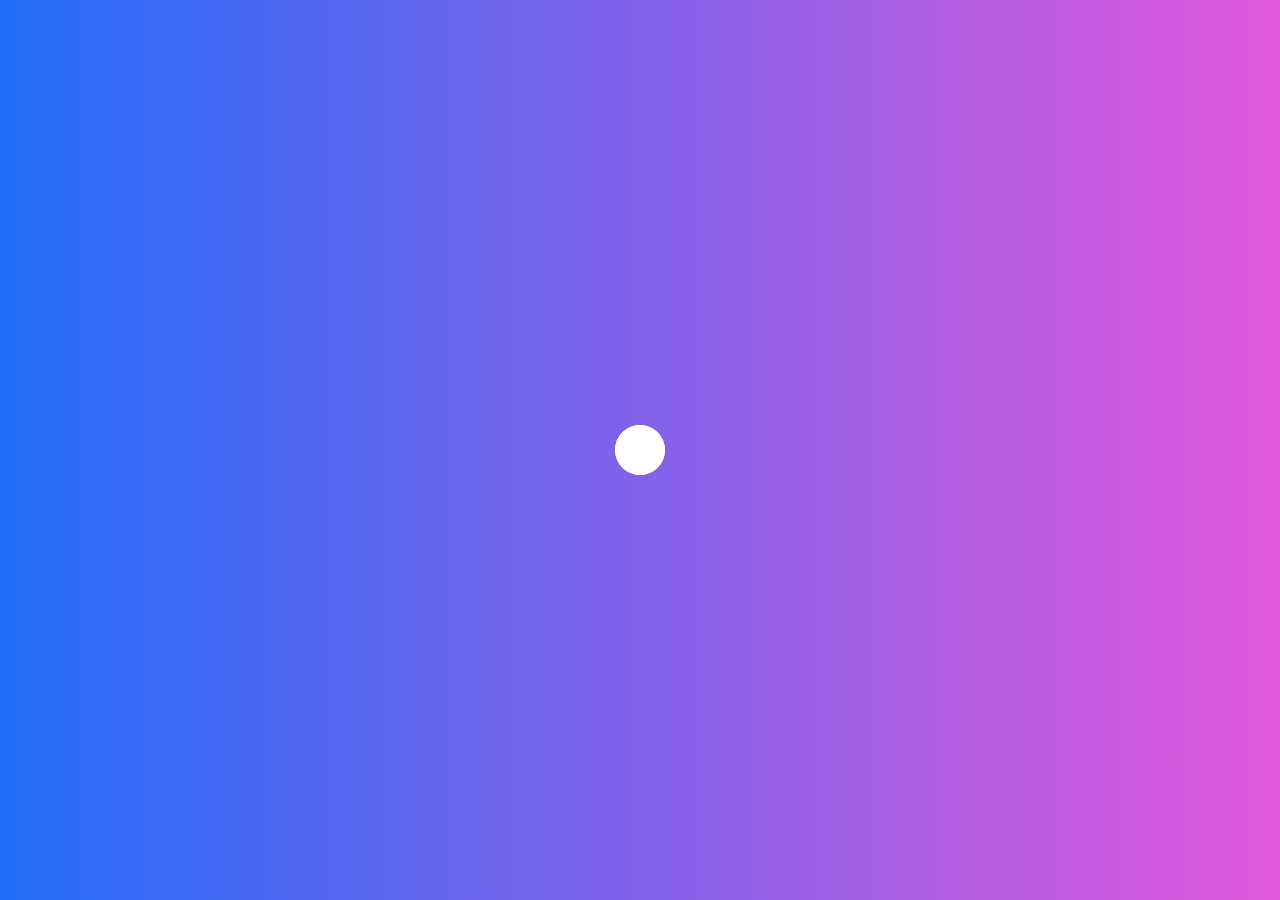
<file: expanding-search-widget/index.html>
<!DOCTYPE html>
<html lang="en">
  <head>
    <meta charset="UTF-8" />
    <meta name="viewport" content="width=device-width, initial-scale=1.0" />
    <link rel="stylesheet" href="https://cdnjs.cloudflare.com/ajax/libs/font-awesome/5.14.0/css/all.min.css" integrity="sha512-1PKOgIY59xJ8Co8+NE6FZ+LOAZKjy+KY8iq0G4B3CyeY6wYHN3yt9PW0XpSriVlkMXe40PTKnXrLnZ9+fkDaog==" crossorigin="anonymous" />
    <link rel="stylesheet" href="style.css" />
    <title>Expanding Hidden Search</title>
  </head>
  <body>
    <div class="search">
      <input type="text" class="input" placeholder="Search...">
      <button class="btn">
        <i class="fas fa-search"></i>
      </button>
    </div>
    <script src="script.js"></script>
  </body>
</html>
</file>
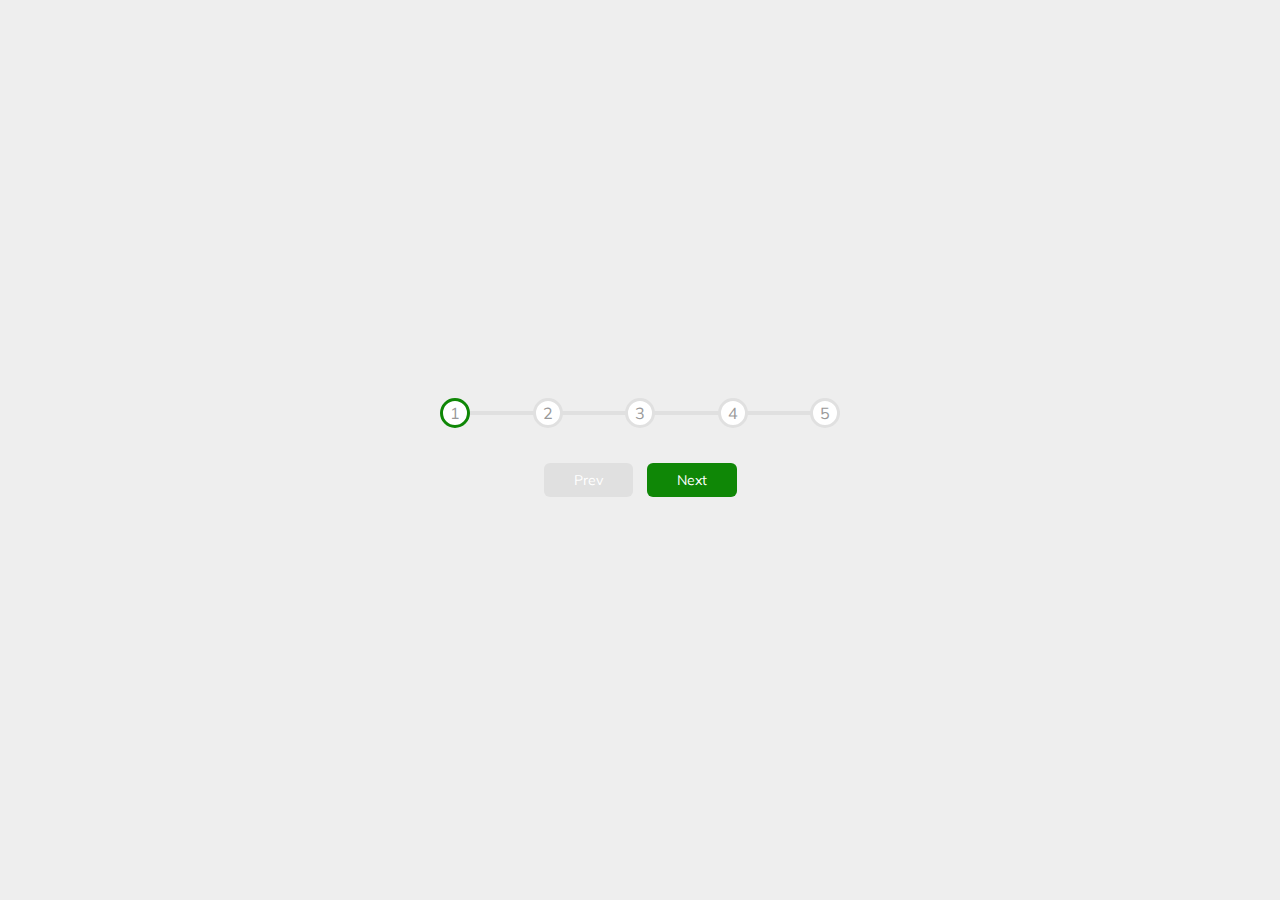
<file: progress-steps/index.html>
<!DOCTYPE html>
<html lang="en">
  <head>
    <meta charset="UTF-8" />
    <meta name="viewport" content="width=device-width, initial-scale=1.0" />
    <link rel="stylesheet" href="style.css" />
    <title>Progress Steps</title>
  </head>
  <body>
    <div class="container">
      <div class="progress-container">
        <div class="progress" id="progress"></div>
        <div class="circle active">1</div>
        <div class="circle">2</div>
        <div class="circle">3</div>
        <div class="circle">4</div>
        <div class="circle">5</div>
      </div>

      <button class="btn" id="prev" disabled>Prev</button>
      <button class="btn" id="next">Next</button>
    </div>
    <script src="script.js"></script>
  </body>
</html>
</file>
<file: expanding-search-widget/style.css>
@import url('https://fonts.googleapis.com/css2?family=Roboto:wght@400;700&display=swap');

* {
  box-sizing: border-box;
}

body {
  background-image: linear-gradient(90deg, #226df8, #e258db);
  font-family: 'Roboto', sans-serif;
  display: flex;
  align-items: center;
  justify-content: center;
  height: 100vh;
  overflow: hidden;
  margin: 0;
}

.search {
  position: relative;
  height: 50px;
}

.search .input {
  /* background-color: #fff; */
  border: 1px solid #fff;
  position: relative;
  border-radius: 50px;
  font-size: 18px;
  padding: 15px;
  height: 50px;
  width: 50px;
  transition: width 0.3s ease;
}

.btn {
  background-color: #fff;
  border: 0;
  border-radius: 50px;
  cursor: pointer;
  font-size: 24px;
  position: absolute;
  top: 0;
  left: 0;
  height: 50px;
  width: 50px;
  transition: transform 0.3s ease;
}

.btn:focus,
.input:focus {
  outline: none;
}

.search.active .input {
  width: 200px;
}

.search.active .btn {
  transform: translateX(198px);
}
</file>
<file: progress-steps/style.css>
@import url('https://fonts.googleapis.com/css?family=Muli&display=swap');

:root {
  --line-border-fill: #0f8706;
  --line-border-empty: #e0e0e0;
}

* {
  box-sizing: border-box;
}

body {
  background-color: #eee;
  font-family: 'Muli', sans-serif;
  display: flex;
  align-items: center;
  justify-content: center;
  height: 100vh;
  overflow: hidden;
  margin: 0;
}

.container {
  text-align: center;
}

.progress-container {
  display: flex;
  justify-content: space-between;
  position: relative;
  margin-bottom: 30px;
  max-width: 100%;
  width: 400px;
}

.progress-container::before {
  content: '';
  background-color: var(--line-border-empty);
  position: absolute;
  top: 50%;
  left: 0;
  transform: translateY(-50%);
  height: 4px;
  width: 100%;
  z-index: -1;
}

.progress {
  background-color: var(--line-border-fill);
  position: absolute;
  top: 50%;
  left: 0;
  transform: translateY(-50%);
  height: 4px;
  width: 0%;
  z-index: -1;
  transition: 0.4s ease;
}

.circle {
  background-color: #fff;
  color: #999;
  border-radius: 50%;
  height: 30px;
  width: 30px;
  display: flex;
  align-items: center;
  justify-content: center;
  border: 3px solid var(--line-border-empty);
  transition: 0.4s ease;
}

.circle.active {
  border-color: var(--line-border-fill);
}

.btn {
  background-color: var(--line-border-fill);
  color: #fff;
  border: 0;
  border-radius: 6px;
  cursor: pointer;
  font-family: inherit;
  padding: 8px 30px;
  margin: 5px;
  font-size: 14px;
}

.btn:active {
  transform: scale(0.98);
}

.btn:focus {
  outline: 0;
}

.btn:disabled {
  background-color: var(--line-border-empty);
  cursor: not-allowed;
}
</file>
